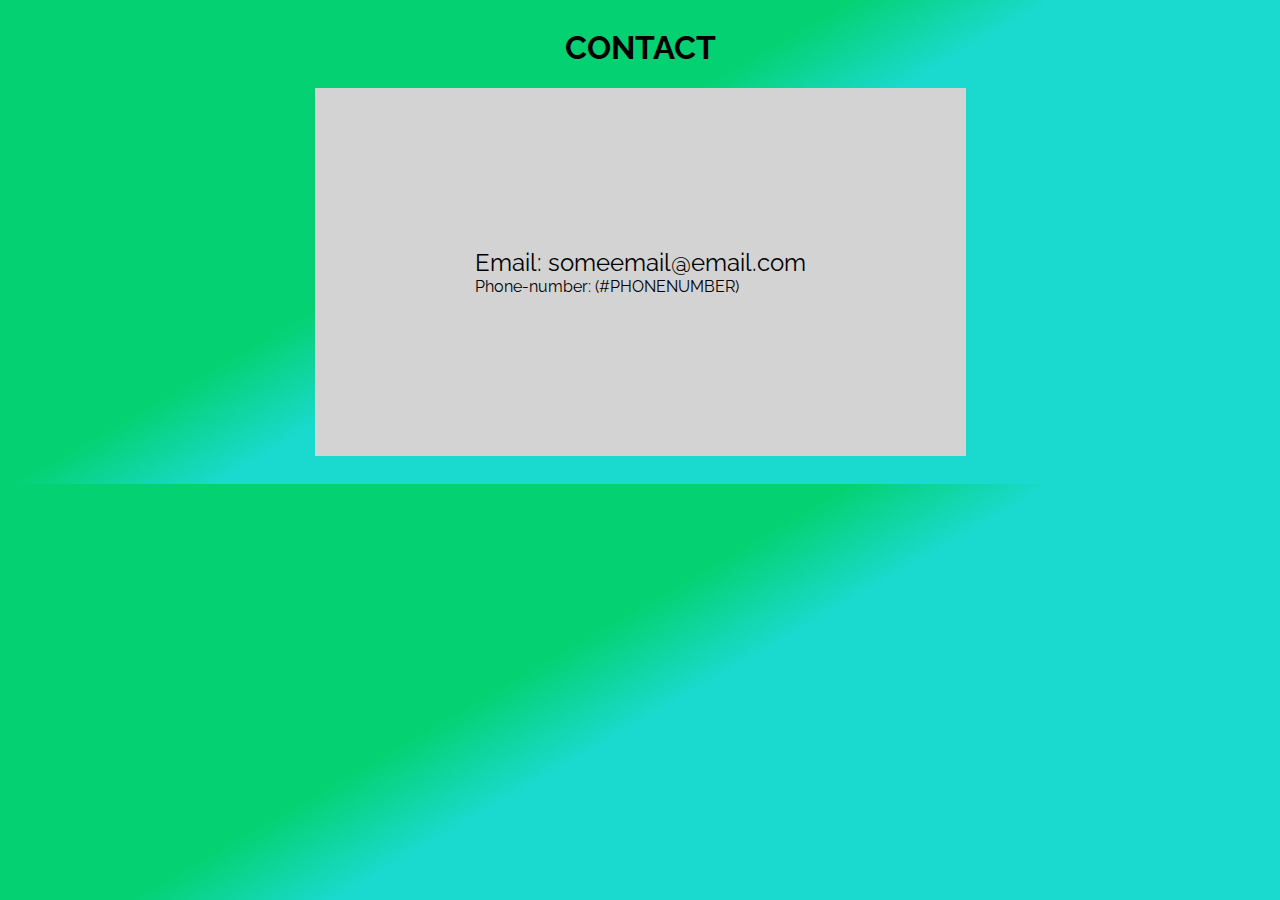
<file: contact.html>
<!DOCTYPE html>
<html lang="en">
<head>
    <meta charset="UTF-8">
    <meta name="viewport" content="width=device-width, initial-scale=1.0">
    <link rel="stylesheet" type="text/css" href="css/contact.css">
    <link href='https://fonts.googleapis.com/css?family=Raleway' rel='stylesheet'>
    <title>Contact: me</title>
</head>
<body>

   <div class="container">
    <h1> CONTACT </h1>
     <div class="main-content">
    
      <div class="txt-container">Email: someemail@email.com
      </div>




      <div class="xtra-txt">Phone-number: (#PHONENUMBER)</div>



     </div>


   </div>

    


</body>
</html>
</file>
<file: css/contact.css>
body {
  background: linear-gradient(150deg, #04d171 40%, #1adad0 50%);
  font-family: 'Raleway';
}
.container {
  display: flex;
  flex-direction: column;
  justify-content: center;
  align-items: center;
  align-content: center;
  width: auto;
  height: auto;
}
.main-content {
  background: lightgray;
  padding: 10rem;
  margin-bottom: 20px;
  justify-content: center;
  align-items: center;
}


.main-content .txt-container {
  width: 100%;
  font-size: 24px;
  font-weight: 24%;
}
.main-content .txt-container {
  width: 100%;
  font-size: 24px;
  font-weight: 24%;
}
</file>
